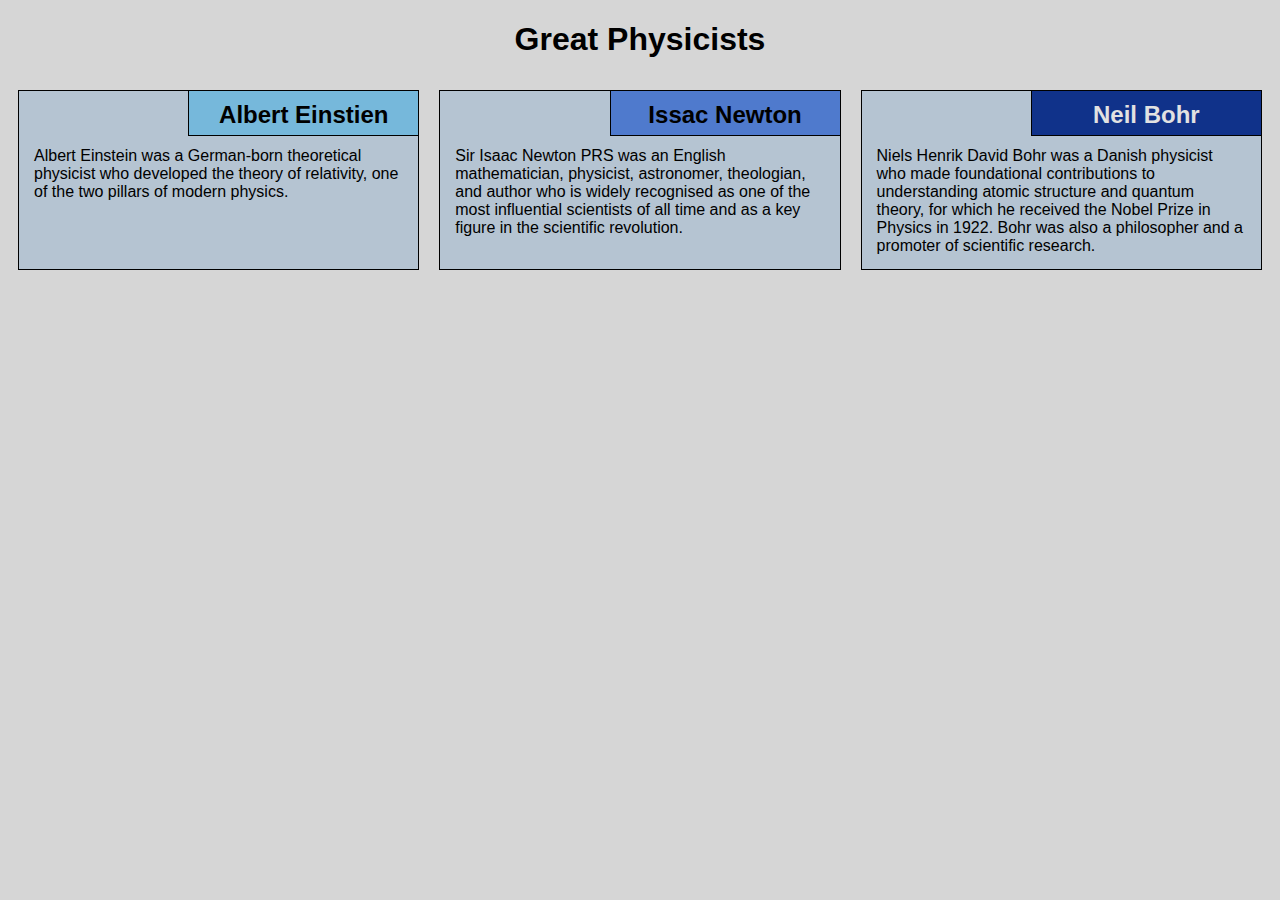
<file: module2-solution/index.html>
<!DOCTYPE html>
<html>
<head>
	<meta charset="utf-8">
	<meta name="viewport" content="width=device-width, initial-scale=1">
	<title>Hello Coursera. </title>
	<link rel="stylesheet" type="text/css" href="css/style.css">
</head>
<body>
<h1>Great Physicists</h1>

<div class="row">
	<div class="col-lg-4 col-md-6 col-sm-12">
		<section class="Albert">
                <h2>Albert Einstien</h2>
                <p>
                    Albert Einstein was a German-born theoretical physicist who developed the theory of relativity, one of the two pillars of modern physics.
                </p>
            </section>
	</div>




	<div class ="col-lg-4 col-md-6 col-sm-12">
		<section class="Newton">
			<h2>Issac Newton</h2>
			<p>
				Sir Isaac Newton PRS was an English mathematician, physicist, astronomer, theologian, and author who is widely recognised as one of the most influential scientists of all time and as a key figure in the scientific revolution.
			</p>
		</section>
	</div>


	<div class= "col-lg-4 col-md-12 col-sm-12">
		<section class="Bohr">
			<h2>Neil Bohr</h2>
			<p>
				Niels Henrik David Bohr was a Danish physicist who made foundational contributions to understanding atomic structure and quantum theory, for which he received the Nobel Prize in Physics in 1922. Bohr was also a philosopher and a promoter of scientific research.
			</p>
		</section>
	</div>
</div>


</body>
</html>
</file>
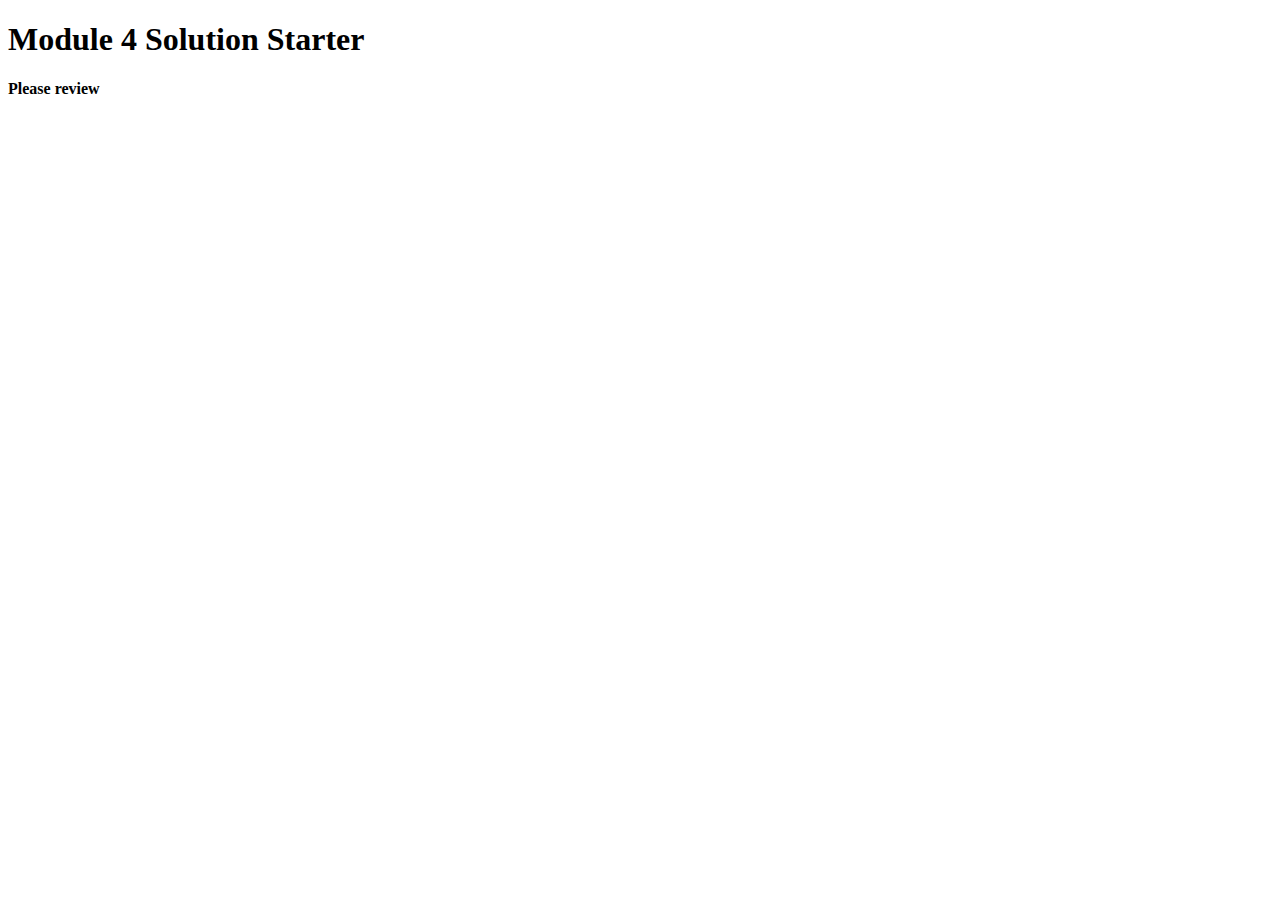
<file: module4-solution/index.html>
<!DOCTYPE html>
<html>
<head>
  <meta charset="utf-8">
  <title>Module 4 Solution Starter</title>
  <script src="SpeakHello.js"></script>
  <script src="SpeakGoodBye.js"></script>
  <script src="script.js"></script>
</head>
<body>
  <h1>Module 4 Solution Starter</h1>
  <h4>Please review</h4>
</body>
</html>
</file>
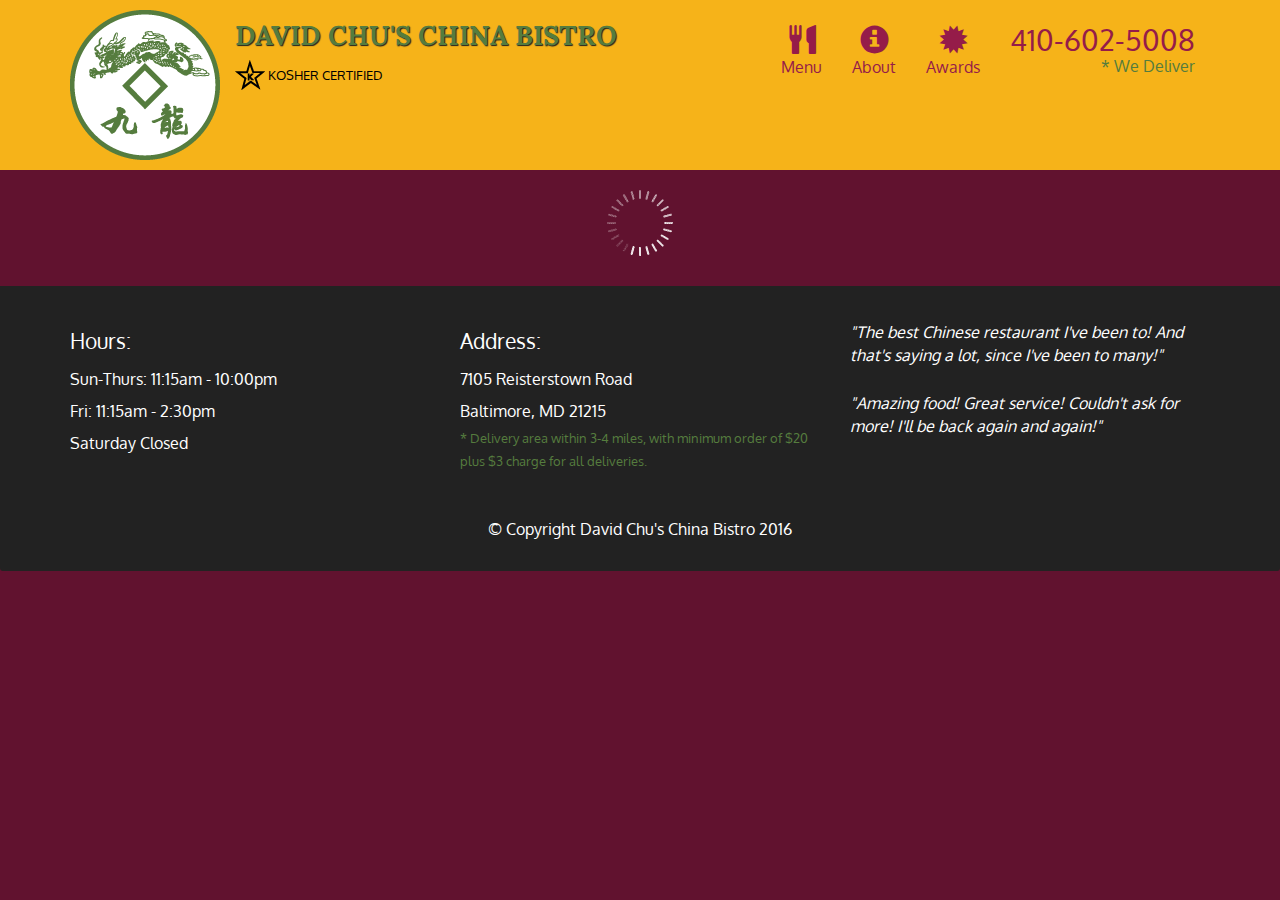
<file: module5_solution/index.html>
<!doctype html>
<html lang="en">
  <head>
    <meta charset="utf-8">
    <meta http-equiv="X-UA-Compatible" content="IE=edge">
    <meta name="viewport" content="width=device-width, initial-scale=1">
    <title>David Chu's China Bistro</title>
    <link rel="stylesheet" href="css/bootstrap.min.css">
    <link rel="stylesheet" href="css/styles.css">
    <link href='https://fonts.googleapis.com/css?family=Oxygen:400,300,700' rel='stylesheet' type='text/css'>
    <link href='https://fonts.googleapis.com/css?family=Lora' rel='stylesheet' type='text/css'>
  </head>
<body>
  <header>
    <nav id="header-nav" class="navbar navbar-default">
      <div class="container">
        <div class="navbar-header">
          <a href="index.html" class="pull-left visible-md visible-lg">
            <div id="logo-img" alt="Logo image"></div>
          </a>

          <div class="navbar-brand">
            <a href="index.html"><h1>David Chu's China Bistro</h1></a>
            <p>
              <img src="images/star-k-logo.png" alt="Kosher certification">
              <span>Kosher Certified</span>
            </p>
          </div>

          <button id="navbarToggle" type="button" class="navbar-toggle collapsed" data-toggle="collapse" data-target="#collapsable-nav" aria-expanded="false">
            <span class="sr-only">Toggle navigation</span>
            <span class="icon-bar"></span>
            <span class="icon-bar"></span>
            <span class="icon-bar"></span>
          </button>
        </div>
        
        <div id="collapsable-nav" class="collapse navbar-collapse">
           <ul id="nav-list" class="nav navbar-nav navbar-right">
            <li id="navHomeButton" class="visible-xs active">
              <a href="index.html">
                <span class="glyphicon glyphicon-home"></span> Home</a>
            </li>
            <li id="navMenuButton">
              <a href="#" onclick="$dc.loadMenuCategories();">
                <span class="glyphicon glyphicon-cutlery"></span><br class="hidden-xs"> Menu</a>
            </li>
            <li>
              <a href="#">
                <span class="glyphicon glyphicon-info-sign"></span><br class="hidden-xs"> About</a>
            </li>
            <li>
              <a href="#">
                <span class="glyphicon glyphicon-certificate"></span><br class="hidden-xs"> Awards</a>
            </li>
            <li id="phone" class="hidden-xs">
              <a href="tel:410-602-5008">
                <span>410-602-5008</span></a><div>* We Deliver</div>
            </li>
          </ul><!-- #nav-list -->
        </div><!-- .collapse .navbar-collapse -->
      </div><!-- .container -->
    </nav><!-- #header-nav -->
  </header>

  <div id="call-btn" class="visible-xs">
    <a class="btn" href="tel:410-602-5008">
    <span class="glyphicon glyphicon-earphone"></span>
    410-602-5008
    </a>
  </div>
  <div id="xs-deliver" class="text-center visible-xs">* We Deliver</div>

  <div id="main-content" class="container"></div>

  <footer class="panel-footer">
    <div class="container">
      <div class="row">
        <section id="hours" class="col-sm-4">
          <span>Hours:</span><br>
          Sun-Thurs: 11:15am - 10:00pm<br>
          Fri: 11:15am - 2:30pm<br>
          Saturday Closed
          <hr class="visible-xs">
        </section>
        <section id="address" class="col-sm-4">
          <span>Address:</span><br>
          7105 Reisterstown Road<br>
          Baltimore, MD 21215
          <p>* Delivery area within 3-4 miles, with minimum order of $20 plus $3 charge for all deliveries.</p>
          <hr class="visible-xs">
        </section>
        <section id="testimonials" class="col-sm-4">
          <p>"The best Chinese restaurant I've been to! And that's saying a lot, since I've been to many!"</p>
          <p>"Amazing food! Great service! Couldn't ask for more! I'll be back again and again!"</p>
        </section>
      </div>
      <div class="text-center">&copy; Copyright David Chu's China Bistro 2016</div>
    </div>
  </footer>

  <!-- jQuery (Bootstrap JS plugins depend on it) -->
  <script src="js/jquery-2.1.4.min.js"></script>
  <script src="js/bootstrap.min.js"></script>
  <script src="js/ajax-utils.js"></script>
  <script src="js/script.js"></script>
</body>
</html>
</file>
<file: module2-solution/css/style.css>
* {
  box-sizing: border-box;
font-family: Helvetica;
}

section {
    border: 1px solid black;
    background-color: #b5c4d2;
    margin: 10px;
    height:180px;
}

body {
    background-color: #d6d6d6;
}

h1 {
    text-align: center;
    color: black;
}

.head{
	position: relative;
	top:0;
	left :100px;
	background: blue;
}

section>h2 {
    float: right;
    border-bottom: 1px solid black;
    border-left: 1px solid black;
    margin: 0;
    width: 230px;
    text-align: center;
    font-style: Times;
    font-size: 24px;
    font-weight: bold;
    height: 45px;
    padding-top: 10px;
}

section>p {
    padding: 40px 15px 15px 15px;
}

section.Albert>h2 {
    background-color: #76b8db;
}

section.Newton>h2 {
    background-color: #4f7acd;
}

section.Bohr>h2 {
    color: #e2e2e2;
    background-color: #10328a;
}


.row{
	width:100%;
}


/*Desktop Version*/
@media(min-width: 992px){
	.col-lg-4{
		float: left;
		width: 33.33%;
	}
}


/*Tablet Version*/
@media(min-width: 768px) and (max-width: 991px){
	.col-md-6{
		float: left;
		width: 50%;
	}
	.col-md-12{
		float: left;
		width: 100%;
	}
}


/*Mobile Version*/
@media(max-width: 767px){
	.col-sm-12{
		float: left;
		width: 100%;
	}
}
</file>
<file: module5_solution/css/styles.css>
body {
  font-size: 16px;
  color: #fff;
  background-color: #61122f;
  font-family: 'Oxygen', sans-serif;
}

/** HEADER **/
#header-nav {
  background-color: #f6b319;
  border-radius: 0;
  border: 0;
}

#logo-img {
  background: url('../images/restaurant-logo_large.png') no-repeat;
  width: 150px;
  height: 150px;
  margin: 10px 15px 10px 0;
}

.navbar-brand {
  padding-top: 25px;
}
.navbar-brand h1 { /* Restaurant name */
  font-family: 'Lora', serif;
  color: #557c3e;
  font-size: 1.5em;
  text-transform: uppercase;
  font-weight: bold;
  text-shadow: 1px 1px 1px #222;
  margin-top: 0;
  margin-bottom: 0;
  line-height: .75;
}
.navbar-brand a:hover, .navbar-brand a:focus {
  text-decoration: none;
}
.navbar-brand p { /* Kosher cert */
  color: #000;
  text-transform: uppercase;
  font-size: .7em;
  margin-top: 15px;
}
.navbar-brand p span { /* Star-K */
  vertical-align: middle;
}

#nav-list {
  margin-top: 10px;
}
#nav-list a {
  color: #951C49;
  text-align: center;
}
#nav-list a:hover {
  background: #E7E7E7;
}
#nav-list a span {
  font-size: 1.8em;
}

#phone {
  margin-top: 5px;
}
#phone a { /* Phone number */
  text-align: right;
  padding-bottom: 0;
}
#phone div { /* We Deliver */
  color: #557c3e;
  text-align: right;
  padding-right: 15px;
}

.navbar-header button.navbar-toggle, .navbar-header .icon-bar {
  border: 1px solid #61122f;
}
.navbar-header button.navbar-toggle {
  clear: both;
  margin-top: -30px;
}
/* END HEADER */

/* FOOTER */
.panel-footer {
  margin-top: 30px;
  padding-top: 35px;
  padding-bottom: 30px;
  background-color: #222;
  border-top: 0;
}
.panel-footer div.row {
  margin-bottom: 35px;
}
#hours, #address {
  line-height: 2;
}
#hours > span, #address > span {
  font-size: 1.3em;
}
#address p {
  color: #557c3e;
  font-size: .8em;
  line-height: 1.8;
}
#testimonials {
  font-style: italic;
}
#testimonials p:nth-child(2) {
  margin-top: 25px;
}
/* END FOOTER */



/* HOME PAGE */
.container .jumbotron {
  box-shadow: 0 0 50px #3F0C1F;
  border: 2px solid #3F0C1F;
}

#menu-tile, #specials-tile, #map-tile {
  height: 250px;
  width: 100%;
  margin-bottom: 15px;
  position: relative;
  border: 2px solid #3F0C1F;
  overflow: hidden;
}
#menu-tile:hover, #specials-tile:hover, #map-tile:hover {
  box-shadow: 0 1px 5px 1px #cccccc;
}
#menu-tile {
  background: url('../images/menu-tile.jpg') no-repeat;
  background-position: center;
}
#specials-tile {
  background: url('../images/specials-tile.jpg') no-repeat;
  background-position: center;
}
#menu-tile span, #specials-tile span, #map-tile span {
  position: absolute;
  bottom: 0;
  right: 0;
  width: 100%;
  text-align: center;
  font-size: 1.6em;
  text-transform: uppercase;
  background-color: #000;
  color: #fff;
  opacity: .8;
}
/* END HOME PAGE */

/* MENU CATEGORIES PAGE */
.category-tile { 
  position: relative;
  border: 2px solid #3F0C1F;
  overflow: hidden;
  width: 200px;
  height: 200px;
  margin: 0 auto 15px;
}
.category-tile span {
  position: absolute;
  bottom: 0;
  right: 0;
  width: 100%;
  text-align: center;
  font-size: 1.2em;
  text-transform: uppercase;
  background-color: #000;
  color: #fff;
  opacity: .8;
}
.category-tile:hover {
  box-shadow: 0 1px 5px 1px #cccccc;
}

#menu-categories-title + div {
  margin-bottom: 50px;
}
/* END MENU CATEGORIES PAGE */

/* SINGLE CATEGORY PAGE */
.menu-item-tile {
  margin-bottom: 25px;
}
.menu-item-tile hr {
  width: 80%;
}
.menu-item-tile .menu-item-price {
  font-size: 1.1em;
  text-align: right;
  margin-top: -15px;
  margin-right: -15px;
}
.menu-item-tile .menu-item-price span {
  font-size: .6em;
}
.menu-item-photo {
  position: relative;
  border: 2px solid #3F0C1F; 
  overflow: hidden;
  padding: 0;
  margin-right: -15px;
  margin-left: auto;
  margin-bottom: 20px;
  max-width: 250px;
}
.menu-item-photo div {
  position: absolute;
  bottom: 0;
  right: 0;
  width: 80px;
  background-color: #557c3e;
  text-align: center;
}
.menu-item-description {
  padding-right: 30px;
}
h3.menu-item-title {
  margin: 0 0 10px;
}
.menu-item-details {
  font-size: .9em;
  font-style: italic;
}
/* END SINGLE CATEGORY PAGE */


/********** Large devices only **********/
@media (min-width: 1200px) {
  .container .jumbotron {
    background: url('../images/jumbotron_1200.jpg') no-repeat;
    height: 675px;
  }
}

/********** Medium devices only **********/
@media (min-width: 992px) and (max-width: 1199px) {
  /* Header */
  #logo-img {
    background: url('../images/restaurant-logo_medium.png') no-repeat;
    width: 100px;
    height: 100px;
    margin: 5px 5px 5px 0;
  }
  /* End Header */

  /* Home Page */
  .container .jumbotron {
    background: url('../images/jumbotron_992.jpg') no-repeat;
    height: 558px;
  }
  /* End Home Page */
}

/********** Small devices only **********/
@media (min-width: 768px) and (max-width: 991px) {
  /* Home Page */
  .container .jumbotron {
    background: url('../images/jumbotron_768.jpg') no-repeat;
    height: 432px;
  }
  /* End Home Page */
}

/********** Extra small devices only **********/
@media (max-width: 767px) {
  /* Header */
  .navbar-brand {
    padding-top: 10px;
    height: 80px;
  }
  .navbar-brand h1 { /* Restaurant name */
    padding-top: 10px;
    font-size: 5vw; /* 1vw = 1% of viewport width */
  }
  .navbar-brand p { /* Kosher cert */
    font-size: .6em;
    margin-top: 12px;
  }
  .navbar-brand p img { /* Star-K */
    height: 20px;
  }

  #collapsable-nav a { /* Collapsed nav menu text */
    font-size: 1.2em;
  }
  #collapsable-nav a span { /* Collapsed nav menu glyph */
    font-size: 1em;
    margin-right: 5px;
  }

  #call-btn > a {
    font-size: 1.5em;
    display: block;
    margin: 0 20px;
    padding: 10px;
    border: 2px solid #fff;
    background-color: #f6b319;
    color: #951c49;
  }
  #xs-deliver {
    margin-top: 5px;
    font-size: .7em;
    letter-spacing: .1em;
    text-transform: uppercase;
  }
  /* End Header */

  /* Footer */
  .panel-footer section {
    margin-bottom: 30px;
    text-align: center;
  }
  .panel-footer section:nth-child(3) {
    margin-bottom: 0; /* margin already exists on the whole row */
  }
  .panel-footer section hr {
    width: 50%;
  }
  /* End Footer */

  /* Home Page */
  .container .jumbotron {
    margin-top: 30px;
    padding: 0;
  }
  #menu-tile, #specials-tile {
    width: 360px;
    margin: 0 auto 15px;
  }

  .menu-item-photo {
    margin-right: auto;
  }
  .menu-item-tile .menu-item-price {
    text-align: center;
  }
  .menu-item-description {
    text-align: center;;
  }
}


/********** Super extra small devices Only :-) (e.g., iPhone 4) **********/
@media (max-width: 479px) {
  /* Header */
  .navbar-brand h1 { /* Restaurant name */
    padding-top: 5px;
    font-size: 6vw;
  }
  /* End Header */
  
  /* Home page */
  #menu-tile, #specials-tile {
    width: 280px;
    margin: 0 auto 15px;
  }

  .col-xxs-12 {
    position: relative;
    min-height: 1px;
    padding-right: 15px;
    padding-left: 15px;
    float: left;
    width: 100%;
  }
}
</file>
